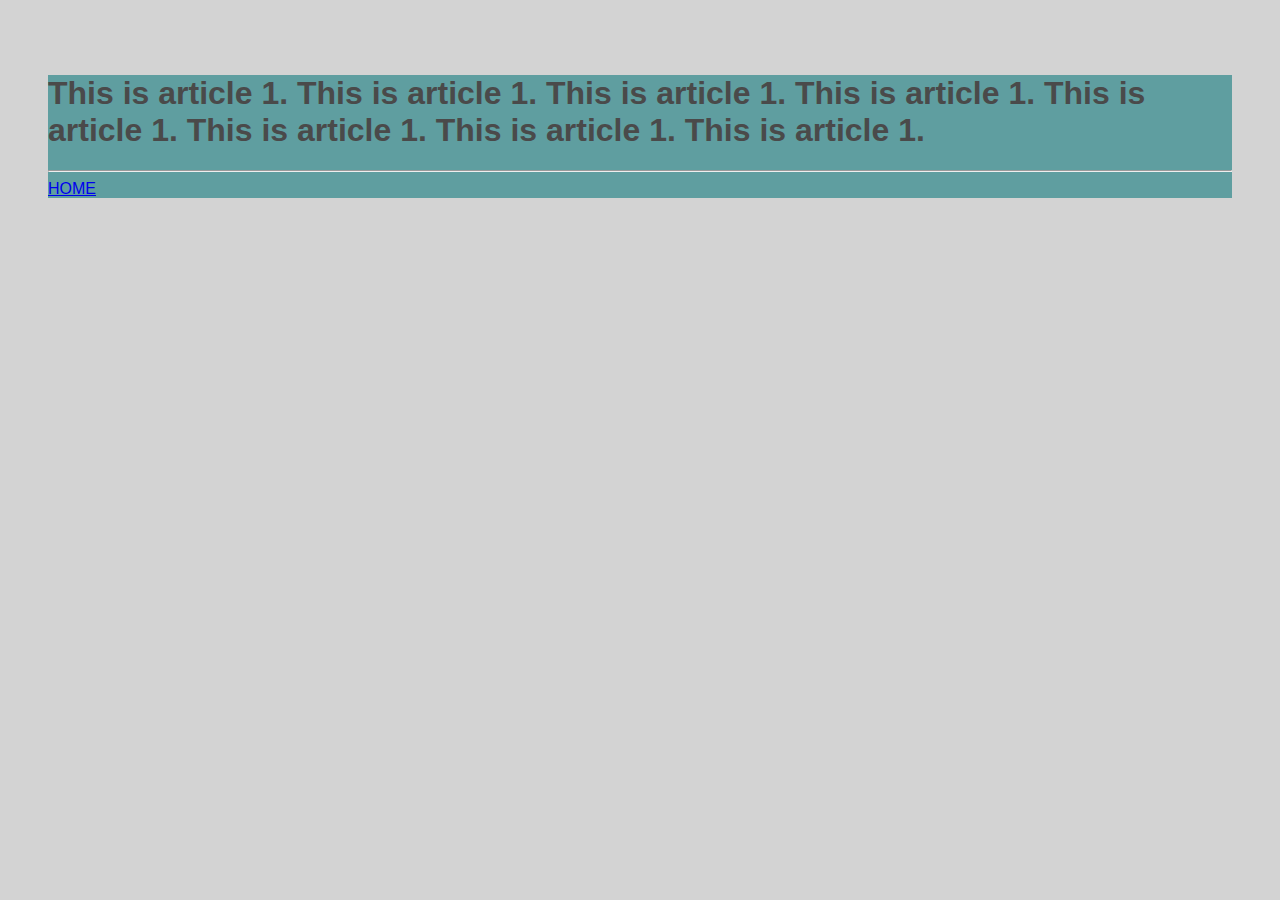
<file: ui/ar1.html>
<html>
<head><title>Article 1 </title>
<meta name="viewport" content="width=device-width, initial-scale=1">

 <link href="/ui/style.css" rel="stylesheet" />
  
</head>
<body>
    <div class = "container1">
<h1> This is article 1. This is article 1. This is article 1. This is article 1. This is article 1. This is article 1. This is article 1. This is article 1.  </h1>
<hr/>
<a href = "/"> HOME</a>
</div>

</body>
</html>
</file>
<file: ui/style.css>
body {
    font-family: sans-serif;
    background-color: lightgrey;
    margin-top: 75px;
}

.center {
    text-align: center;
}

.text-big {
    font-size: 300%;
}

.bold {
    font-weight: bold;
}

.img-medium {
    height: 200px;
}

.container1{
            color: #4a4a4a;
            margin: 0 auto;
            font-family: sans-serif;
            margin-top: 60px;
            margin-right: 40px;
            margin-left: 40px;
            border: aqua;
            background-color: cadetblue;
    }
</file>
